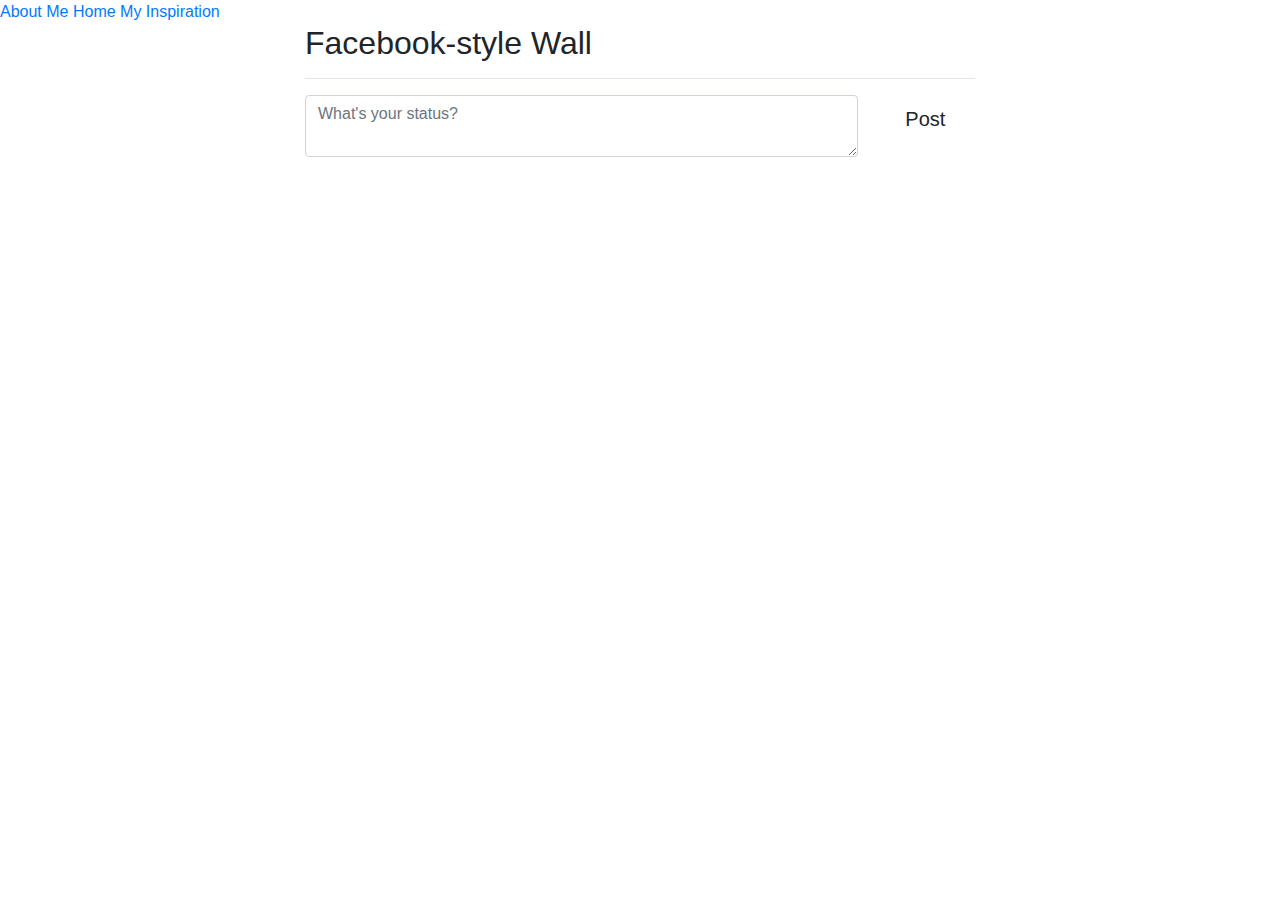
<file: pages/post_wall.html>
<html>
    
<head>
    <link href="https://cdnjs.cloudflare.com/ajax/libs/twitter-bootstrap/4.0.0-alpha/css/bootstrap.css" rel="stylesheet" type="text/css">
    <link rel="stylesheet" type="text/css" href="../styles/post_wall.css">
    <a href="About Me.html">About Me</a>
   <a href="index.html">Home</a>
   <a href="My Inspiration.html">My Inspiration</a>
   <ul class="nav navbar-nav">
      <li class="active"><a href="#"></a></li>
</head> 

<body>
    <div class="container">
        
        <h2>Facebook-style Wall</h2>
        <hr>
    
        <div class="row">
            <div class="col-md-10">
                <textarea class="form-control" id="message" placeholder="What's your status?"></textarea>
            </div>
            <div class="col-md-2">
                <button type="button" class="btn btn-lg btn-primary-outline">Post</button>
            </div>
        </div><!-- row -->
        
        <div id="wall">
            
        </div>
            
        </div>
    </div><!-- container --> 
        
    <script src="https://ajax.googleapis.com/ajax/libs/jquery/2.2.0/jquery.min.js"></script>
    <script src="../scripts/post_wall.js"></script>
</body>

</html>
</file>
<file: styles/post_wall.css>
.container {
    max-width: 700;
}

#wall {
}

.posts {
    margin-top: 10px;
    padding: 5px;
}
</file>
